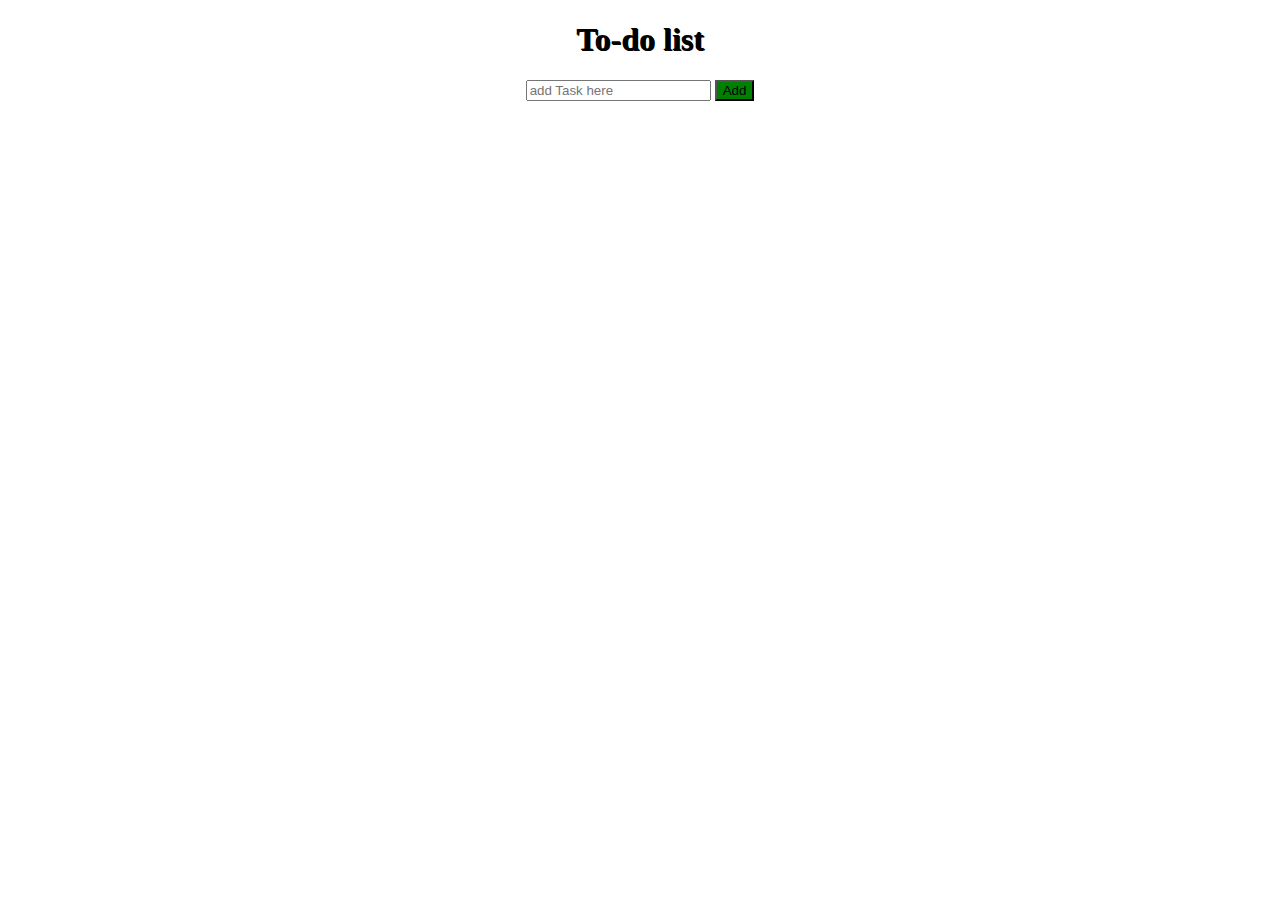
<file: Tudo list Project/index.html>
<!DOCTYPE html>
<html lang="en">
<head>
    <meta charset="UTF-8">
    <meta http-equiv="X-UA-Compatible" content="IE=edge">
    <meta name="viewport" content="width=device-width, initial-scale=1.0">
    <title>Todo -list</title>
    <link rel="stylesheet" href="style.css">
   </head>
<body>
    <div id="container" >
    <h1 id="hi">To-do list </h1>
    <form>
        <input type="text" id="task" placeholder="add Task here ">
        <button type="button"id="add task">Add </button>
    </form>
    <ul id="tasks"></ul>
</div>

    <script type="text/javascript" src="app2.js"></script>
</body>
</html>
</file>
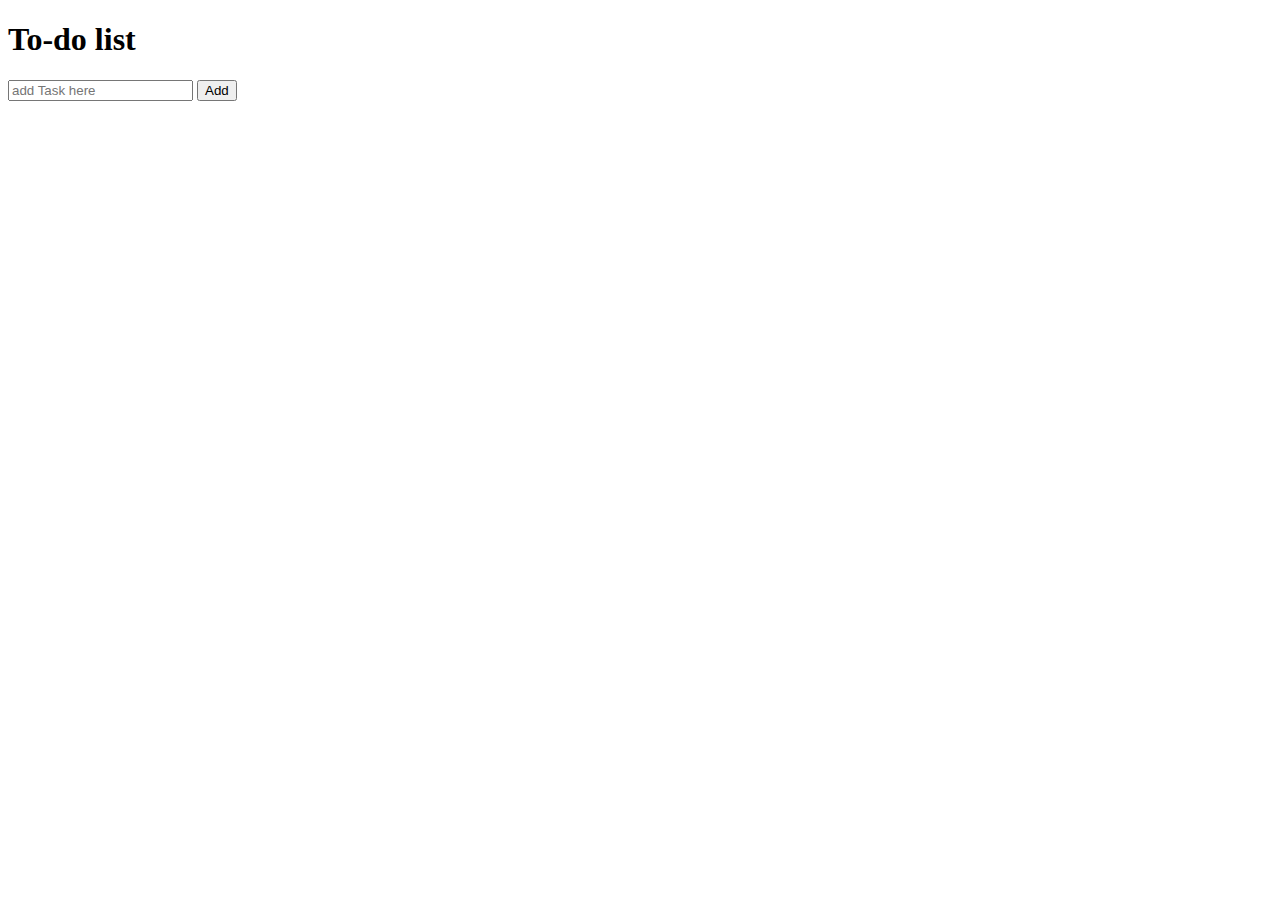
<file: Tudo list Project/demo.html>
<!DOCTYPE html>
<html lang="en">
<head>
    <meta charset="UTF-8">
    <meta http-equiv="X-UA-Compatible" content="IE=edge">
    <meta name="viewport" content="width=device-width, initial-scale=1.0">
    <title>Todo -list</title>
</head>
<body>
    
    <h1>To-do list </h1>
    <form>
        <input type="text" id="task" placeholder="add Task here ">
        <button type="button"id="add task">Add </button>
        </form>
        <ul id="tasks"></ul>
        <script type="text/javasscript" src="app1.js"></script>

</body>
</html>
</file>
<file: Tudo list Project/style.css>
#container{
  text-align: center;
  

}
ul{
  list-style: none;
}
#form{
  margin-bottom: 5px ;

}
button{
  background-color: green;
  
  
}
li{
  background-color: #f9f9f9;
padding: 2px;
margin-bottom: 5px;  
}
#hi{
  text-shadow:1px 1px ;
}
</file>
